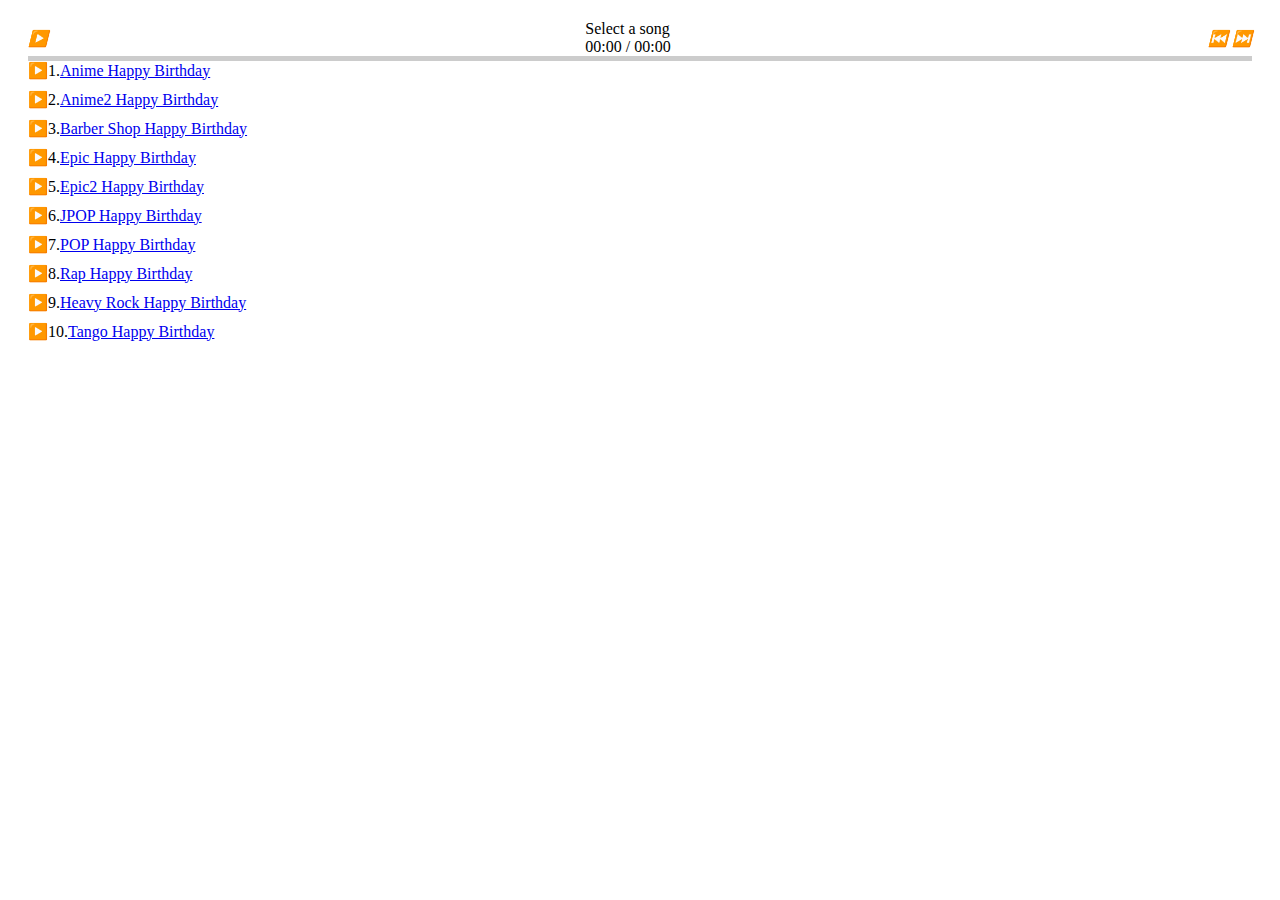
<file: player.html>
<html lang="en">
<head>
    <meta charset="UTF-8">
    <meta name="viewport" content="width=device-width, initial-scale=1.0">
    <title>Music Playlist</title>
    <style>
        /* Styling for player */
        .container { margin: 20px; }
        .player { display: flex; align-items: center; justify-content: space-between; }
        .large-toggle-btn, .controls-box { cursor: pointer; }
        .play-list-row { display: flex; align-items: center; margin-bottom: 10px; cursor: pointer; }
        .progress { background-color: #ccc; width: 100%; height: 5px; position: relative; }
        .progress-indicator { background-color: #f00; height: 100%; width: 0%; position: absolute; top: 0; left: 0; }
    </style>
</head>
<body>
<div class="container">
    <audio id="audio" preload="none" tabindex="0">
        <source src="audio/Happy-Birthday-Anime1.mp3" data-track-number="1"/>
        <source src="audio/Happy-Birthday-Anime2.mp3" data-track-number="2"/>
        <source src="audio/Happy-Birthday-Brshop.mp3" data-track-number="3"/>
        <source src="audio/Happy-Birthday-Epic.mp3" data-track-number="4"/>
        <source src="audio/Happy-Birthday-Epic2.mp3" data-track-number="5"/>
        <source src="audio/Happy-Birthday-JPOP.mp3" data-track-number="6"/>
        <source src="audio/Happy-Birthday-pop.mp3" data-track-number="7"/>
        <source src="audio/Happy-Birthday-rap.mp3" data-track-number="8"/>
        <source src="audio/Happy-Birthday-rock.mp3" data-track-number="9"/>
        <source src="audio/Happy-Birthday-Tango.mp3" data-track-number="10"/>
        Your browser does not support HTML5 audio.
    </audio>

    <div class="player">
        <div class="large-toggle-btn">
            <i class="large-play-btn">▶️</i>
        </div>

        <div class="info-box">
            <div class="track-title-text">Select a song</div>
            <div class="audio-time">
                <span class="current-time">00:00</span> /
                <span class="duration">00:00</span>
            </div>
        </div>

        <div class="controls-box">
            <i class="previous-track-btn">⏮️</i>
            <i class="next-track-btn">⏭️</i>
        </div>
    </div>

    <div class="progress-box">
        <div class="progress">
            <div class="progress-indicator"></div>
        </div>
    </div>

    <div class="play-list">
        <div class="play-list-row" data-track-row="1">
            <div class="small-toggle-btn">▶️</div>
            <div class="track-number">1.</div>
            <div class="track-title">
                <a class="playlist-track" href="#" data-play-track="1">Anime Happy Birthday</a>
            </div>
        </div>
        <div class="play-list-row" data-track-row="2">
            <div class="small-toggle-btn">▶️</div>
            <div class="track-number">2.</div>
            <div class="track-title">
                <a class="playlist-track" href="#" data-play-track="2">Anime2 Happy Birthday</a>
            </div>
        </div>
        <div class="play-list-row" data-track-row="3">
            <div class="small-toggle-btn">▶️</div>
            <div class="track-number">3.</div>
            <div class="track-title">
                <a class="playlist-track" href="#" data-play-track="3">Barber Shop Happy Birthday</a>
            </div>
        </div>
        <div class="play-list-row" data-track-row="4">
            <div class="small-toggle-btn">▶️</div>
            <div class="track-number">4.</div>
            <div class="track-title">
                <a class="playlist-track" href="#" data-play-track="4">Epic Happy Birthday</a>
            </div>
        </div>
        <div class="play-list-row" data-track-row="5">
            <div class="small-toggle-btn">▶️</div>
            <div class="track-number">5.</div>
            <div class="track-title">
                <a class="playlist-track" href="#" data-play-track="5">Epic2 Happy Birthday</a>
            </div>
        </div>
        <div class="play-list-row" data-track-row="6">
            <div class="small-toggle-btn">▶️</div>
            <div class="track-number">6.</div>
            <div class="track-title">
                <a class="playlist-track" href="#" data-play-track="6">JPOP Happy Birthday</a>
            </div>
        </div>
        <div class="play-list-row" data-track-row="7">
            <div class="small-toggle-btn">▶️</div>
            <div class="track-number">7.</div>
            <div class="track-title">
                <a class="playlist-track" href="#" data-play-track="7">POP Happy Birthday</a>
            </div>
        </div>
        <div class="play-list-row" data-track-row="8">
            <div class="small-toggle-btn">▶️</div>
            <div class="track-number">8.</div>
            <div class="track-title">
                <a class="playlist-track" href="#" data-play-track="8">Rap Happy Birthday</a>
            </div>
        </div>
        <div class="play-list-row" data-track-row="9">
            <div class="small-toggle-btn">▶️</div>
            <div class="track-number">9.</div>
            <div class="track-title">
                <a class="playlist-track" href="#" data-play-track="9">Heavy Rock Happy Birthday</a>
            </div>
        </div>
        <div class="play-list-row" data-track-row="10">
            <div class="small-toggle-btn">▶️</div>
            <div class="track-number">10.</div>
            <div class="track-title">
                <a class="playlist-track" href="#" data-play-track="10">Tango Happy Birthday</a>
            </div>
        </div>
<script>
    document.addEventListener('DOMContentLoaded', () => {
        const audio = document.getElementById('audio');
        const trackTitle = document.querySelector('.track-title-text');
        const currentTimeDisplay = document.querySelector('.current-time');
        const durationDisplay = document.querySelector('.duration');
        const progressIndicator = document.querySelector('.progress-indicator');
        const playBtn = document.querySelector('.large-play-btn');
        const previousBtn = document.querySelector('.previous-track-btn');
        const nextBtn = document.querySelector('.next-track-btn');
        let isPlaying = false;
        let currentTrackIndex = 0;

        const tracks = Array.from(audio.querySelectorAll('source'));

        const playTrack = (index) => {
            currentTrackIndex = index;
            const selectedTrack = tracks[index];
            audio.src = selectedTrack.src;
            audio.play();
            trackTitle.textContent = selectedTrack.getAttribute('data-play-track');
            playBtn.textContent = '⏸️';
            isPlaying = true;
        };

        const togglePlayPause = () => {
            if (isPlaying) {
                audio.pause();
                playBtn.textContent = '▶️';
            } else {
                audio.play();
                playBtn.textContent = '⏸️';
            }
            isPlaying = !isPlaying;
        };

        // Play selected track from the playlist
        document.querySelectorAll('.playlist-track').forEach((item, index) => {
            item.addEventListener('click', (e) => {
                e.preventDefault();
                playTrack(index);
            });
        });

        // Play/Pause functionality
        playBtn.addEventListener('click', togglePlayPause);

        // Update current time and duration display
        audio.addEventListener('timeupdate', () => {
            const currentTime = audio.currentTime;
            const duration = audio.duration;
            currentTimeDisplay.textContent = formatTime(currentTime);
            durationDisplay.textContent = formatTime(duration);
            progressIndicator.style.width = `${(currentTime / duration) * 100}%`;
        });

        // Format time as mm:ss
        const formatTime = (seconds) => {
            const minutes = Math.floor(seconds / 60);
            const secs = Math.floor(seconds % 60);
            return `${minutes}:${secs < 10 ? '0' : ''}${secs}`;
        };

        // Previous and Next track buttons
        previousBtn.addEventListener('click', () => {
            if (currentTrackIndex > 0) {
                playTrack(currentTrackIndex - 1);
            }
        });

        nextBtn.addEventListener('click', () => {
            if (currentTrackIndex < tracks.length - 1) {
                playTrack(currentTrackIndex + 1);
            }
        });
    });
</script>
</body>
</html>
</file>
